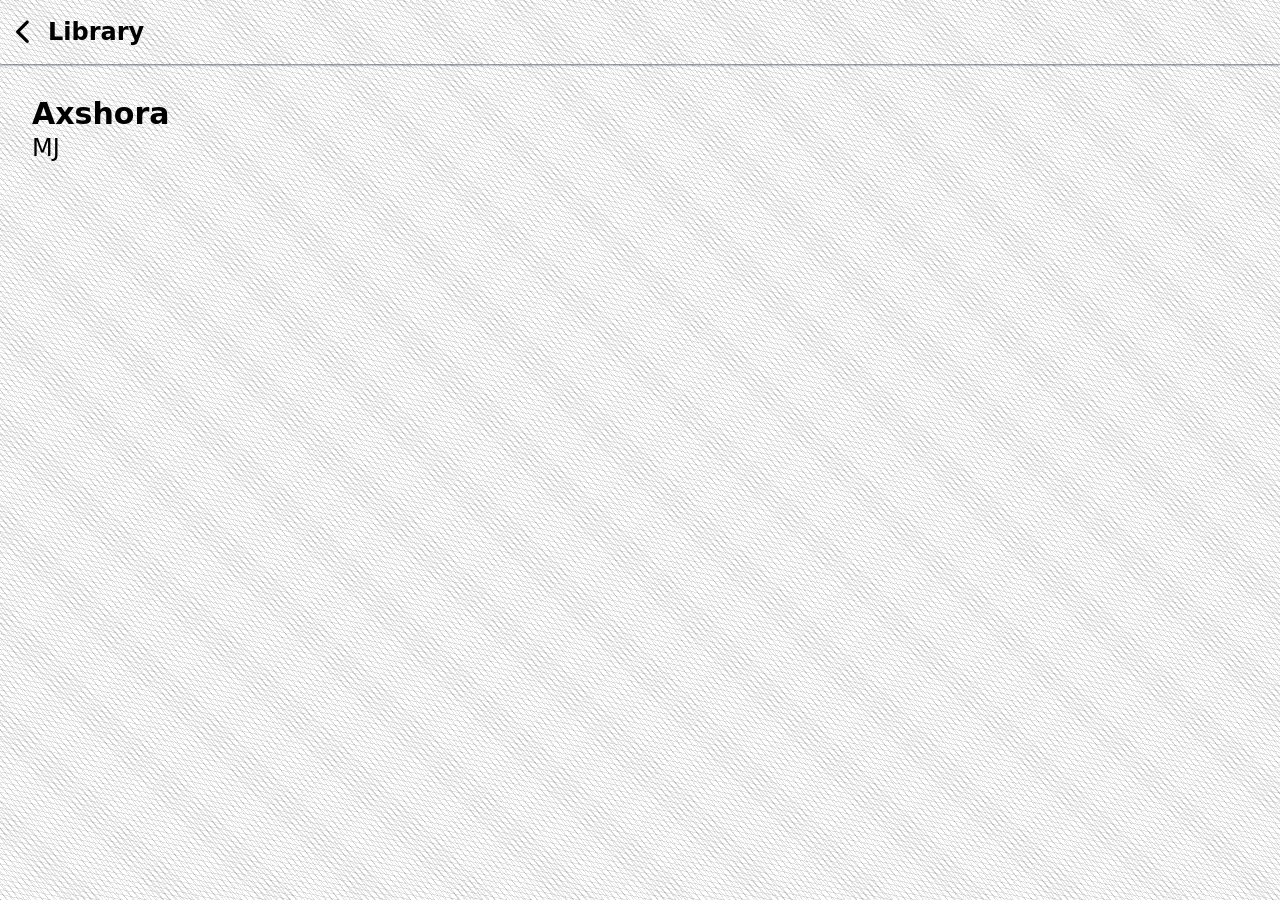
<file: books.html>
<!doctype html>
<html lang="en">
	<head>
		<meta charset="utf-8" />
		<link rel="icon" href="./favicon.svg" />
		<meta name="viewport" content="width=device-width, initial-scale=1" />
		<title>Axshora</title>
		
		<link href="./_app/immutable/assets/2.B3ZsxsLv.css" rel="stylesheet">
		<link rel="modulepreload" href="./_app/immutable/entry/start.CKpPy7CP.js">
		<link rel="modulepreload" href="./_app/immutable/chunks/BlX3Qr5L.js">
		<link rel="modulepreload" href="./_app/immutable/chunks/DlHATr-0.js">
		<link rel="modulepreload" href="./_app/immutable/chunks/DNInRmHw.js">
		<link rel="modulepreload" href="./_app/immutable/chunks/CH5JFExX.js">
		<link rel="modulepreload" href="./_app/immutable/entry/app.HeFUTQQm.js">
		<link rel="modulepreload" href="./_app/immutable/chunks/CWj6FrbW.js">
		<link rel="modulepreload" href="./_app/immutable/chunks/HVgKt0e9.js">
		<link rel="modulepreload" href="./_app/immutable/chunks/suvKS3_Y.js">
		<link rel="modulepreload" href="./_app/immutable/nodes/0.BIoZTMFU.js">
		<link rel="modulepreload" href="./_app/immutable/nodes/2.D9IhEd2O.js">
		<link rel="modulepreload" href="./_app/immutable/nodes/4.DjtJUQUa.js">
		<link rel="modulepreload" href="./_app/immutable/chunks/DCG0-oSs.js">
		<link rel="modulepreload" href="./_app/immutable/chunks/D10kwJ2l.js">
		<link rel="modulepreload" href="./_app/immutable/chunks/D-f-haD6.js">
		<link rel="modulepreload" href="./_app/immutable/chunks/F3D1ZQDG.js">
		<link rel="modulepreload" href="./_app/immutable/chunks/AWok9BRN.js">
	</head>
	<body data-sveltekit-preload-data="hover">
		<div style="display: contents"><!--[--><!--[--><!----><!--[--><!----><div class="box-border flex h-screen grow flex-col overflow-hidden"><div class="cust-bg-vertical-angled-stripes-light flex min-h-0 grow flex-col bg-white"><!----><div class="z-50 flex w-full flex-col shadow-xs shadow-gray-600/50"><div class="cust-bg-vertical-angled-stripes-light z-50 flex grow flex-row bg-white p-2 shadow-xs shadow-gray-600/50"><div class="flex grow items-center"><button class="flex items-center gap-4 p-2 hover:cursor-pointer hover:fill-blue-500"><div class="w-3 md:w-4"><svg xmlns="http://www.w3.org/2000/svg" viewBox="0 0 320 512"><path d="M9.4 233.4c-12.5 12.5-12.5 32.8 0 45.3l192 192c12.5 12.5 32.8 12.5 45.3 0s12.5-32.8 0-45.3L77.3 256 246.6 86.6c12.5-12.5 12.5-32.8 0-45.3s-32.8-12.5-45.3 0l-192 192z"></path></svg></div><!----> <div class="flex space-x-4 divide-x"><!--[--><div class="truncate overflow-hidden pr-4 text-base font-semibold text-ellipsis whitespace-nowrap md:text-2xl">Library</div><!--]--> <!--[!--><!--]--></div></button> <div class="flex grow"></div></div></div></div><!----> <div class="flex w-full grow flex-col overflow-auto p-8 text-black"><div class="flex flex-col flex-wrap gap-4"><!--[--><!--[--><div class="w-fitgap-8 flex"><div><a href="/books/0" class="cursor-pointer text-xl font-semibold hover:text-blue-500 md:text-3xl">Axshora</a> <div class="text-base md:text-2xl">MJ</div></div></div><!--]--><!--]--></div></div><!----><!----><!----></div></div><!----><!--]--><!----><!----><!--]--> <!--[!--><!--]--><!--]-->
			<script type="application/json" data-sveltekit-fetched data-url="https://axshora.github.io/library/index.json">{"status":200,"statusText":"OK","headers":{},"body":"[\"0\"]\n"}</script>
			<script type="application/json" data-sveltekit-fetched data-url="https://axshora.github.io/library/0/.info.txt">{"status":200,"statusText":"OK","headers":{},"body":"[Book]: Information\nTitle: Axshora\nAuthor: MJ\nLanguage: English\n\n[Chapter]: 1\nTitle: What is Axshora?"}</script>
			<script>
				{
					__sveltekit_167n3w5 = {
						base: new URL(".", location).pathname.slice(0, -1)
					};

					const element = document.currentScript.parentElement;

					Promise.all([
						import("./_app/immutable/entry/start.CKpPy7CP.js"),
						import("./_app/immutable/entry/app.HeFUTQQm.js")
					]).then(([kit, app]) => {
						kit.start(app, element, {
							node_ids: [0, 2, 4],
							data: [null,null,null],
							form: null,
							error: null
						});
					});
				}
			</script>
		</div>
	</body>
</html>
</file>
<file: _app/immutable/assets/2.B3ZsxsLv.css>
/*! tailwindcss v4.1.11 | MIT License | https://tailwindcss.com */@layer properties{@supports (((-webkit-hyphens:none)) and (not (margin-trim:inline))) or ((-moz-orient:inline) and (not (color:rgb(from red r g b)))){*,:before,:after,::backdrop{--tw-space-x-reverse:0;--tw-divide-x-reverse:0;--tw-border-style:solid;--tw-leading:initial;--tw-font-weight:initial;--tw-shadow:0 0 #0000;--tw-shadow-color:initial;--tw-shadow-alpha:100%;--tw-inset-shadow:0 0 #0000;--tw-inset-shadow-color:initial;--tw-inset-shadow-alpha:100%;--tw-ring-color:initial;--tw-ring-shadow:0 0 #0000;--tw-inset-ring-color:initial;--tw-inset-ring-shadow:0 0 #0000;--tw-ring-inset:initial;--tw-ring-offset-width:0px;--tw-ring-offset-color:#fff;--tw-ring-offset-shadow:0 0 #0000}}}@font-face{font-family:Noto Sans;src:url(../../../fonts/noto-sans-regular.otf)format("opentype");font-display:swap}@font-face{font-family:Noto Serif;src:url(../../../fonts/noto-serif-regular.otf)format("opentype");font-display:swap}@font-face{font-family:Noto Sans Malayalam;src:url(../../../fonts/noto-sans-malayalam-regular.otf)format("opentype");font-display:swap}.font-noto-sans{font-family:Noto Sans}.font-noto-serif{font-family:Noto Serif}.font-noto-sans-malayalam{font-family:Noto Sans Malayalam}@layer theme{:root,:host{--font-sans:ui-sans-serif,system-ui,sans-serif,"Apple Color Emoji","Segoe UI Emoji","Segoe UI Symbol","Noto Color Emoji";--font-mono:ui-monospace,SFMono-Regular,Menlo,Monaco,Consolas,"Liberation Mono","Courier New",monospace;--color-blue-500:oklch(62.3% .214 259.815);--color-gray-600:oklch(44.6% .03 256.802);--color-black:#000;--color-white:#fff;--spacing:.25rem;--text-xs:.75rem;--text-xs--line-height:calc(1/.75);--text-sm:.875rem;--text-sm--line-height:calc(1.25/.875);--text-base:1rem;--text-base--line-height: 1.5 ;--text-lg:1.125rem;--text-lg--line-height:calc(1.75/1.125);--text-xl:1.25rem;--text-xl--line-height:calc(1.75/1.25);--text-2xl:1.5rem;--text-2xl--line-height:calc(2/1.5);--text-3xl:1.875rem;--text-3xl--line-height: 1.2 ;--text-4xl:2.25rem;--text-4xl--line-height:calc(2.5/2.25);--text-5xl:3rem;--text-5xl--line-height:1;--text-6xl:3.75rem;--text-6xl--line-height:1;--font-weight-semibold:600;--leading-tight:1.25;--leading-snug:1.375;--leading-normal:1.5;--leading-relaxed:1.625;--leading-loose:2;--default-font-family:var(--font-sans);--default-mono-font-family:var(--font-mono)}}@layer base{*,:after,:before,::backdrop{box-sizing:border-box;border:0 solid;margin:0;padding:0}::file-selector-button{box-sizing:border-box;border:0 solid;margin:0;padding:0}html,:host{-webkit-text-size-adjust:100%;-moz-tab-size:4;tab-size:4;line-height:1.5;font-family:var(--default-font-family,ui-sans-serif,system-ui,sans-serif,"Apple Color Emoji","Segoe UI Emoji","Segoe UI Symbol","Noto Color Emoji");font-feature-settings:var(--default-font-feature-settings,normal);font-variation-settings:var(--default-font-variation-settings,normal);-webkit-tap-highlight-color:transparent}hr{height:0;color:inherit;border-top-width:1px}abbr:where([title]){-webkit-text-decoration:underline dotted;text-decoration:underline dotted}h1,h2,h3,h4,h5,h6{font-size:inherit;font-weight:inherit}a{color:inherit;-webkit-text-decoration:inherit;text-decoration:inherit}b,strong{font-weight:bolder}code,kbd,samp,pre{font-family:var(--default-mono-font-family,ui-monospace,SFMono-Regular,Menlo,Monaco,Consolas,"Liberation Mono","Courier New",monospace);font-feature-settings:var(--default-mono-font-feature-settings,normal);font-variation-settings:var(--default-mono-font-variation-settings,normal);font-size:1em}small{font-size:80%}sub,sup{vertical-align:baseline;font-size:75%;line-height:0;position:relative}sub{bottom:-.25em}sup{top:-.5em}table{text-indent:0;border-color:inherit;border-collapse:collapse}:-moz-focusring{outline:auto}progress{vertical-align:baseline}summary{display:list-item}ol,ul,menu{list-style:none}img,svg,video,canvas,audio,iframe,embed,object{vertical-align:middle;display:block}img,video{max-width:100%;height:auto}button,input,select,optgroup,textarea{font:inherit;font-feature-settings:inherit;font-variation-settings:inherit;letter-spacing:inherit;color:inherit;opacity:1;background-color:#0000;border-radius:0}::file-selector-button{font:inherit;font-feature-settings:inherit;font-variation-settings:inherit;letter-spacing:inherit;color:inherit;opacity:1;background-color:#0000;border-radius:0}:where(select:is([multiple],[size])) optgroup{font-weight:bolder}:where(select:is([multiple],[size])) optgroup option{padding-inline-start:20px}::file-selector-button{margin-inline-end:4px}::placeholder{opacity:1}@supports (not ((-webkit-appearance:-apple-pay-button))) or (contain-intrinsic-size:1px){::placeholder{color:currentColor}@supports (color:color-mix(in lab,red,red)){::placeholder{color:color-mix(in oklab,currentcolor 50%,transparent)}}}textarea{resize:vertical}::-webkit-search-decoration{-webkit-appearance:none}::-webkit-date-and-time-value{min-height:1lh;text-align:inherit}::-webkit-datetime-edit{display:inline-flex}::-webkit-datetime-edit-fields-wrapper{padding:0}::-webkit-datetime-edit{padding-block:0}::-webkit-datetime-edit-year-field{padding-block:0}::-webkit-datetime-edit-month-field{padding-block:0}::-webkit-datetime-edit-day-field{padding-block:0}::-webkit-datetime-edit-hour-field{padding-block:0}::-webkit-datetime-edit-minute-field{padding-block:0}::-webkit-datetime-edit-second-field{padding-block:0}::-webkit-datetime-edit-millisecond-field{padding-block:0}::-webkit-datetime-edit-meridiem-field{padding-block:0}:-moz-ui-invalid{box-shadow:none}button,input:where([type=button],[type=reset],[type=submit]){-webkit-appearance:button;-moz-appearance:button;appearance:button}::file-selector-button{-webkit-appearance:button;-moz-appearance:button;appearance:button}::-webkit-inner-spin-button{height:auto}::-webkit-outer-spin-button{height:auto}[hidden]:where(:not([hidden=until-found])){display:none!important}}@layer components;@layer utilities{.invisible{visibility:hidden}.absolute{position:absolute}.fixed{position:fixed}.static{position:static}.sticky{position:sticky}.right-4{right:calc(var(--spacing)*4)}.bottom-4{bottom:calc(var(--spacing)*4)}.z-50{z-index:50}.box-border{box-sizing:border-box}.contents{display:contents}.flex{display:flex}.hidden{display:none}.h-4{height:calc(var(--spacing)*4)}.h-fit{height:fit-content}.h-screen{height:100vh}.min-h-0{min-height:calc(var(--spacing)*0)}.w-3{width:calc(var(--spacing)*3)}.w-4{width:calc(var(--spacing)*4)}.w-fit{width:fit-content}.w-full{width:100%}.grow{flex-grow:1}.cursor-pointer{cursor:pointer}.flex-col{flex-direction:column}.flex-row{flex-direction:row}.flex-wrap{flex-wrap:wrap}.items-center{align-items:center}.gap-4{gap:calc(var(--spacing)*4)}.gap-8{gap:calc(var(--spacing)*8)}:where(.space-x-4>:not(:last-child)){--tw-space-x-reverse:0;margin-inline-start:calc(calc(var(--spacing)*4)*var(--tw-space-x-reverse));margin-inline-end:calc(calc(var(--spacing)*4)*calc(1 - var(--tw-space-x-reverse)))}:where(.divide-x>:not(:last-child)){--tw-divide-x-reverse:0;border-inline-style:var(--tw-border-style);border-inline-start-width:calc(1px*var(--tw-divide-x-reverse));border-inline-end-width:calc(1px*calc(1 - var(--tw-divide-x-reverse)))}.truncate{text-overflow:ellipsis;white-space:nowrap;overflow:hidden}.overflow-auto{overflow:auto}.overflow-hidden{overflow:hidden}.bg-black{background-color:var(--color-black)}.bg-white{background-color:var(--color-white)}.fill-blue-500{fill:var(--color-blue-500)}.p-2{padding:calc(var(--spacing)*2)}.p-4{padding:calc(var(--spacing)*4)}.p-8{padding:calc(var(--spacing)*8)}.pt-1{padding-top:calc(var(--spacing)*1)}.pr-2{padding-right:calc(var(--spacing)*2)}.pr-4{padding-right:calc(var(--spacing)*4)}.pb-1{padding-bottom:calc(var(--spacing)*1)}.pl-2{padding-left:calc(var(--spacing)*2)}.text-right{text-align:right}.align-baseline{vertical-align:baseline}.text-2xl{font-size:var(--text-2xl);line-height:var(--tw-leading,var(--text-2xl--line-height))}.text-3xl{font-size:var(--text-3xl);line-height:var(--tw-leading,var(--text-3xl--line-height))}.text-4xl{font-size:var(--text-4xl);line-height:var(--tw-leading,var(--text-4xl--line-height))}.text-5xl{font-size:var(--text-5xl);line-height:var(--tw-leading,var(--text-5xl--line-height))}.text-6xl{font-size:var(--text-6xl);line-height:var(--tw-leading,var(--text-6xl--line-height))}.text-base{font-size:var(--text-base);line-height:var(--tw-leading,var(--text-base--line-height))}.text-lg{font-size:var(--text-lg);line-height:var(--tw-leading,var(--text-lg--line-height))}.text-sm{font-size:var(--text-sm);line-height:var(--tw-leading,var(--text-sm--line-height))}.text-xl{font-size:var(--text-xl);line-height:var(--tw-leading,var(--text-xl--line-height))}.text-xs{font-size:var(--text-xs);line-height:var(--tw-leading,var(--text-xs--line-height))}.leading-loose{--tw-leading:var(--leading-loose);line-height:var(--leading-loose)}.leading-none{--tw-leading:1;line-height:1}.leading-normal{--tw-leading:var(--leading-normal);line-height:var(--leading-normal)}.leading-relaxed{--tw-leading:var(--leading-relaxed);line-height:var(--leading-relaxed)}.leading-snug{--tw-leading:var(--leading-snug);line-height:var(--leading-snug)}.leading-tight{--tw-leading:var(--leading-tight);line-height:var(--leading-tight)}.font-semibold{--tw-font-weight:var(--font-weight-semibold);font-weight:var(--font-weight-semibold)}.text-ellipsis{text-overflow:ellipsis}.whitespace-nowrap{white-space:nowrap}.whitespace-pre-line{white-space:pre-line}.text-black{color:var(--color-black)}.text-white{color:var(--color-white)}.lowercase{text-transform:lowercase}.italic{font-style:italic}.opacity-50{opacity:.5}.shadow{--tw-shadow:0 1px 3px 0 var(--tw-shadow-color,#0000001a),0 1px 2px -1px var(--tw-shadow-color,#0000001a);box-shadow:var(--tw-inset-shadow),var(--tw-inset-ring-shadow),var(--tw-ring-offset-shadow),var(--tw-ring-shadow),var(--tw-shadow)}.shadow-xs{--tw-shadow:0 1px 2px 0 var(--tw-shadow-color,#0000000d);box-shadow:var(--tw-inset-shadow),var(--tw-inset-ring-shadow),var(--tw-ring-offset-shadow),var(--tw-ring-shadow),var(--tw-shadow)}.shadow-gray-600\/50{--tw-shadow-color:#4a556580}@supports (color:color-mix(in lab,red,red)){.shadow-gray-600\/50{--tw-shadow-color:color-mix(in oklab,color-mix(in oklab,var(--color-gray-600)50%,transparent)var(--tw-shadow-alpha),transparent)}}@media (hover:hover){.hover\:cursor-pointer:hover{cursor:pointer}.hover\:fill-blue-500:hover{fill:var(--color-blue-500)}.hover\:text-blue-500:hover{color:var(--color-blue-500)}}@media (min-width:40rem){.sm\:block{display:block}.sm\:hidden{display:none}.sm\:p-16{padding:calc(var(--spacing)*16)}}@media (min-width:48rem){.md\:block{display:block}.md\:hidden{display:none}.md\:w-4{width:calc(var(--spacing)*4)}.md\:p-24{padding:calc(var(--spacing)*24)}.md\:text-2xl{font-size:var(--text-2xl);line-height:var(--tw-leading,var(--text-2xl--line-height))}.md\:text-3xl{font-size:var(--text-3xl);line-height:var(--tw-leading,var(--text-3xl--line-height))}.md\:text-4xl{font-size:var(--text-4xl);line-height:var(--tw-leading,var(--text-4xl--line-height))}.md\:text-6xl{font-size:var(--text-6xl);line-height:var(--tw-leading,var(--text-6xl--line-height))}}@media (min-width:64rem){.lg\:block{display:block}.lg\:hidden{display:none}.lg\:p-36{padding:calc(var(--spacing)*36)}.lg\:py-24{padding-block:calc(var(--spacing)*24)}}@media (min-width:80rem){.xl\:block{display:block}.xl\:hidden{display:none}.xl\:flex-row{flex-direction:row}.xl\:px-64{padding-inline:calc(var(--spacing)*64)}.xl\:py-24{padding-block:calc(var(--spacing)*24)}}@media (min-width:96rem){.\32xl\:block{display:block}.\32xl\:hidden{display:none}}@media (orientation:portrait){.portrait\:block{display:block}.portrait\:hidden{display:none}}@media (orientation:landscape){.landscape\:block{display:block}.landscape\:hidden{display:none}}.size-a4{width:210mm;height:297mm}.size-letter{width:8.5in;height:11in}.size-legal{width:8.5in;height:14in}}html,body{width:100%;height:100%;display:flex;position:fixed;top:0;right:0;bottom:0;left:0}.cust-bg-vertical-angled-stripes-light{background-image:repeating-linear-gradient(12deg,#0000001a 0,#0000001a 1px,#0000 1px,#0000 5px),repeating-linear-gradient(56deg,#0000001a 0,#0000001a 1px,#0000 1px,#0000 5px),repeating-linear-gradient(45deg,#0000001a 0,#0000001a 1px,#0000 1px,#0000 5px)}.cust-bg-vertical-angled-stripes-dark{background-image:repeating-linear-gradient(to bottom right,#ffffff1a 0,#ffffff1a 1px,#0000 1px,#0000 5px)}.cust-bg-vertical-stripes-light{background-image:repeating-linear-gradient(#00000040 0,#00000040 1px,#0000 1px,#0000 5px)}.cust-bg-vertical-stripes-dark{background-image:repeating-linear-gradient(#ffffff40 0,#ffffff40 1px,#0000 1px,#0000 5px)}.cust-shadow-offset-x-neg{box-shadow:-8px 0 16px #00000040}.cust-shadow-offset-x-pos{box-shadow:8px 0 16px #00000040}@property --tw-space-x-reverse{syntax:"*";inherits:false;initial-value:0}@property --tw-divide-x-reverse{syntax:"*";inherits:false;initial-value:0}@property --tw-border-style{syntax:"*";inherits:false;initial-value:solid}@property --tw-leading{syntax:"*";inherits:false}@property --tw-font-weight{syntax:"*";inherits:false}@property --tw-shadow{syntax:"*";inherits:false;initial-value:0 0 #0000}@property --tw-shadow-color{syntax:"*";inherits:false}@property --tw-shadow-alpha{syntax:"<percentage>";inherits:false;initial-value:100%}@property --tw-inset-shadow{syntax:"*";inherits:false;initial-value:0 0 #0000}@property --tw-inset-shadow-color{syntax:"*";inherits:false}@property --tw-inset-shadow-alpha{syntax:"<percentage>";inherits:false;initial-value:100%}@property --tw-ring-color{syntax:"*";inherits:false}@property --tw-ring-shadow{syntax:"*";inherits:false;initial-value:0 0 #0000}@property --tw-inset-ring-color{syntax:"*";inherits:false}@property --tw-inset-ring-shadow{syntax:"*";inherits:false;initial-value:0 0 #0000}@property --tw-ring-inset{syntax:"*";inherits:false}@property --tw-ring-offset-width{syntax:"<length>";inherits:false;initial-value:0}@property --tw-ring-offset-color{syntax:"*";inherits:false;initial-value:#fff}@property --tw-ring-offset-shadow{syntax:"*";inherits:false;initial-value:0 0 #0000}
</file>
